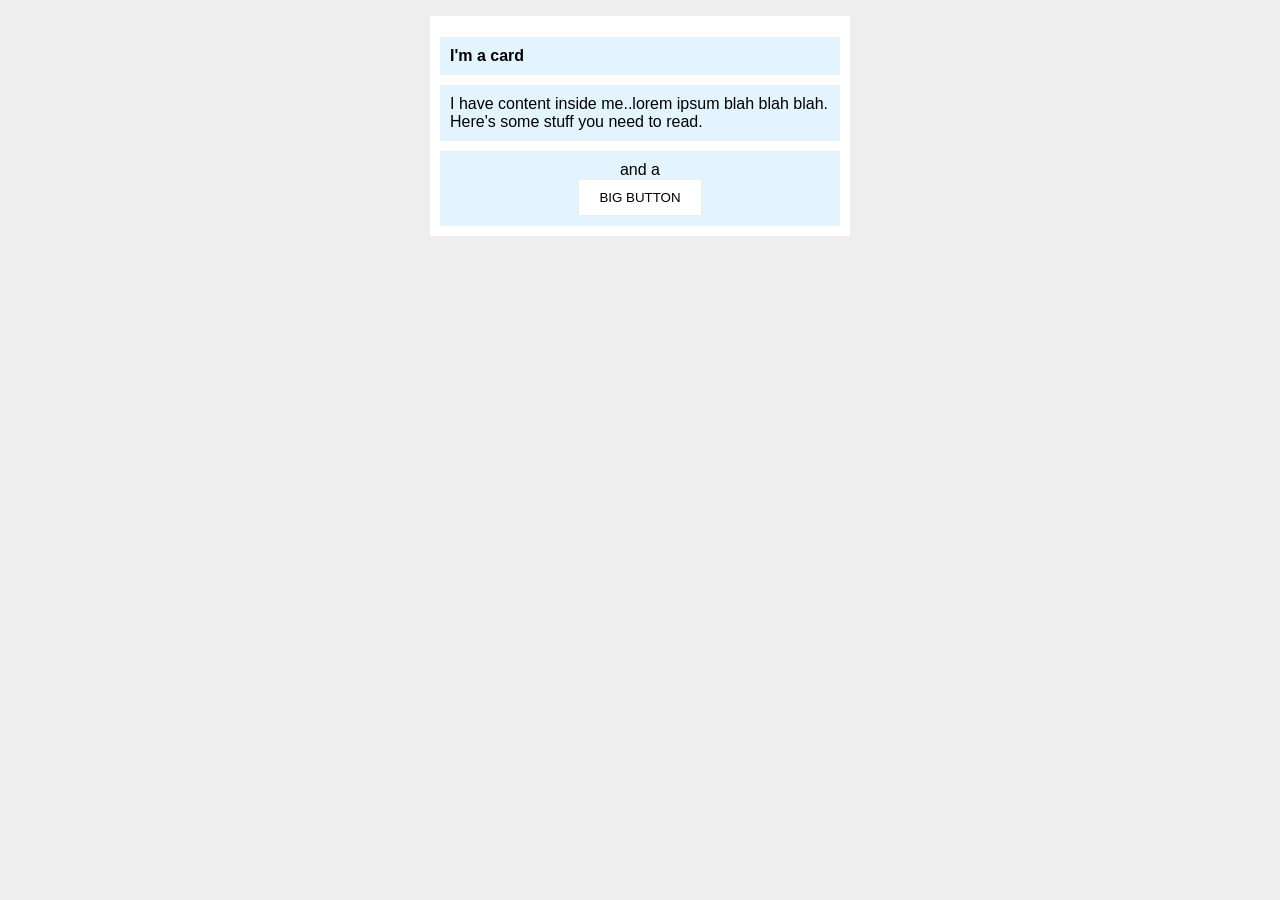
<file: foundations/block-and-inline/02-margin-and-padding-2/index.html>
<!DOCTYPE html>
<html lang="en">
  <head>
    <meta charset="UTF-8">
    <meta http-equiv="X-UA-Compatible" content="IE=edge">
    <meta name="viewport" content="width=device-width, initial-scale=1.0">
    <title>Margin and Padding exercise 2</title>
    <link rel="stylesheet" href="style.css">
  </head>
  <body>
    <div class="card">
      <h1 class="title">I'm a card</h1>
      <div class="content">I have content inside me..lorem ipsum blah blah blah. Here's some stuff you need to read.</div>
      <div class="button-container">and a <button>BIG BUTTON</button></div>
    </div>
  </body>
</html>
</file>
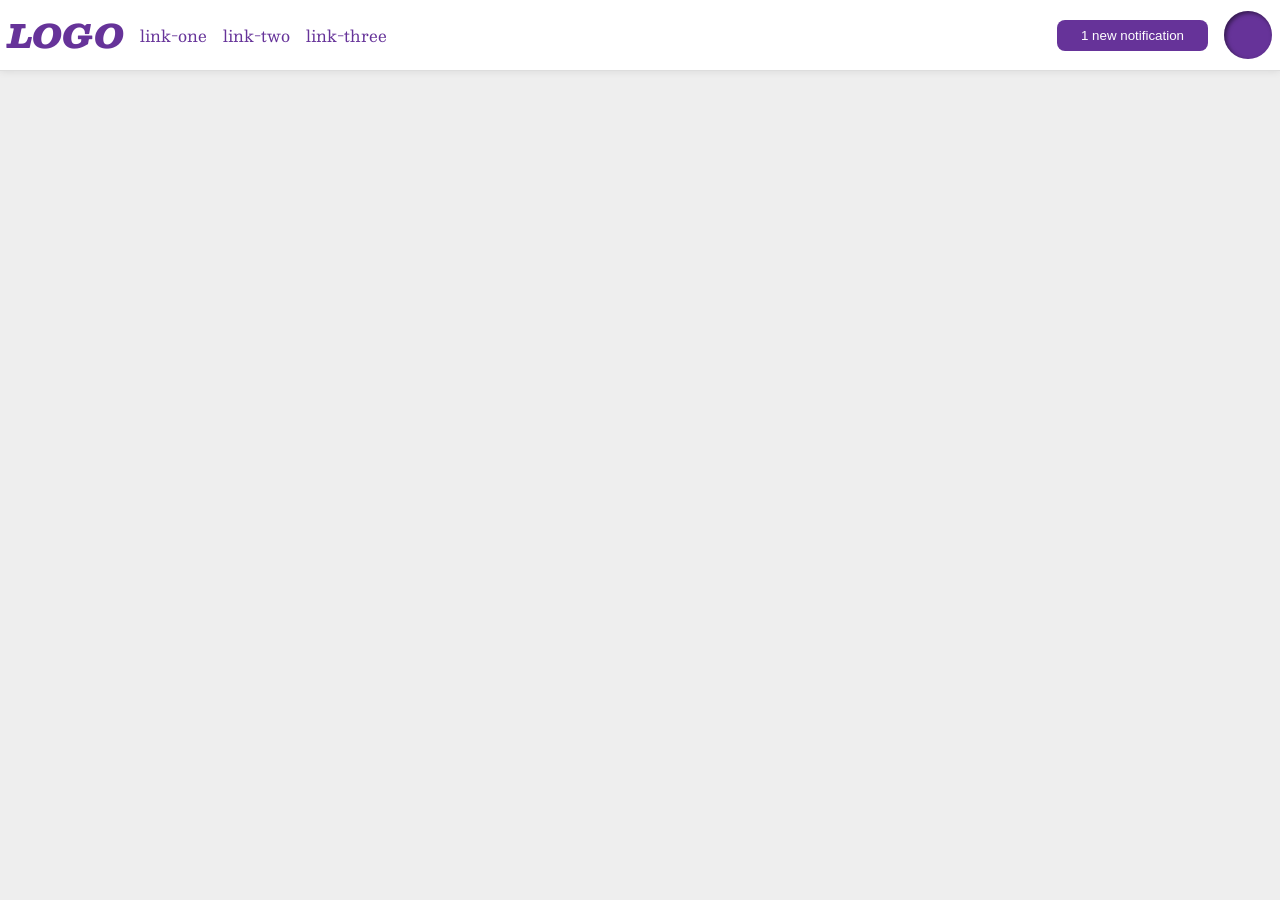
<file: foundations/flex/03-flex-header-2/index.html>
<!-- added left-side and right-side classes -->

<!DOCTYPE html>
<html lang="en">
  <head>
    <meta charset="UTF-8">
    <meta http-equiv="X-UA-Compatible" content="IE=edge">
    <meta name="viewport" content="width=device-width, initial-scale=1.0">
    <title>Flex Header 2</title>
    <link rel="stylesheet" href="style.css">
  </head>
  <body>
    <div class="header">
      <div class = "left-side"> 
          <div class= "logo">
            LOGO
          </div>
          <ul class="links">
            <li><a href="https://google.com">link-one</a></li>
            <li><a href="https://google.com">link-two</a></li>
            <li><a href="https://google.com">link-three</a></li>
          </ul>
      </div>
      <div class= "right-side">
        <button class="notifications">
          1 new notification
        </button>
        <div class="profile-image"></div>
      </div>
    </div>
  </body>
</html>
</file>
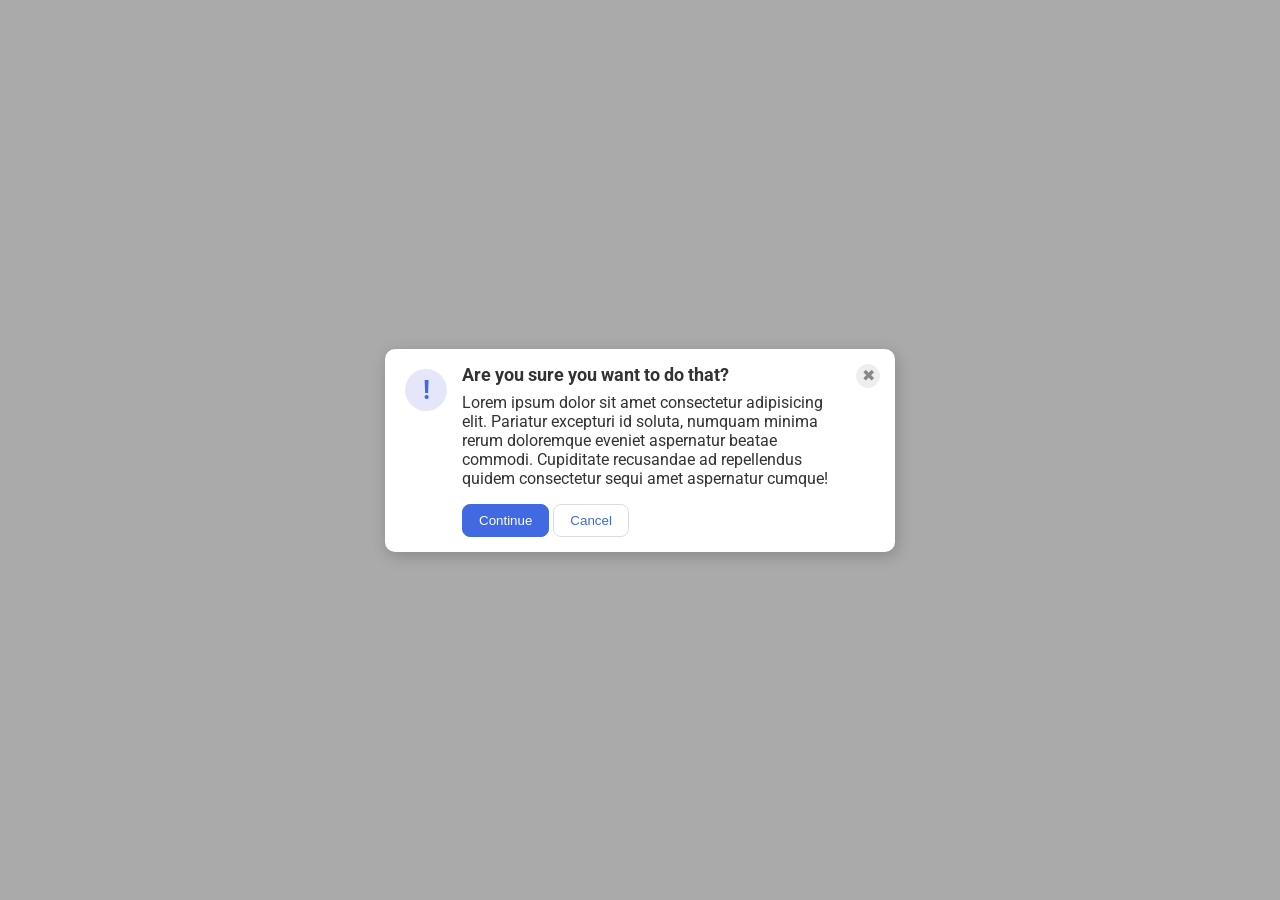
<file: foundations/flex/05-flex-modal/index.html>
<!DOCTYPE html>
<html lang="en">
  <head>
    <meta charset="UTF-8">
    <meta http-equiv="X-UA-Compatible" content="IE=edge">
    <meta name="viewport" content="width=device-width, initial-scale=1.0">
    <link rel="stylesheet" href="style.css">
    <title>Modal</title>
  </head>
  <body>
    <div class="modal">
     <div class="left"> <div class="icon">!</div> </div>
     
     <div class="middle">
      <div class="header">Are you sure you want to do that?</div>
      <div class="text">Lorem ipsum dolor sit amet consectetur adipisicing elit. Pariatur excepturi id soluta, numquam minima rerum doloremque eveniet aspernatur beatae commodi. Cupiditate recusandae ad repellendus quidem consectetur sequi amet aspernatur cumque!</div>
      <button class="continue">Continue</button>
      <button class="cancel">Cancel</button>
    </div>
    
    <div class="right">
      <button class="close-button">✖</button>
    </div>
    
    </div>
  </body>
</html>
</file>
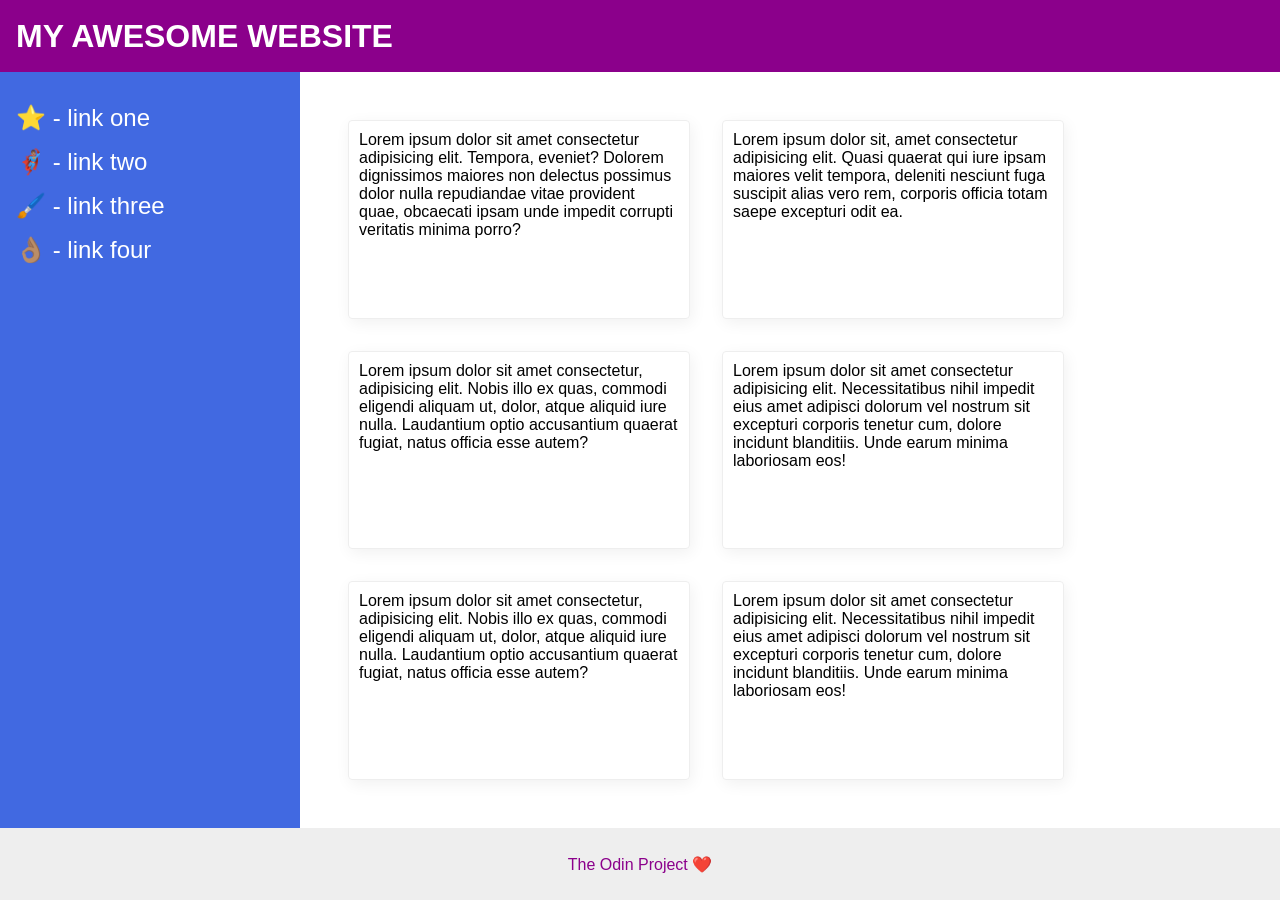
<file: foundations/flex/07-flex-layout-2/index.html>
<!DOCTYPE html>
<html lang="en">
  <head>
    <meta charset="UTF-8">
    <meta http-equiv="X-UA-Compatible" content="IE=edge">
    <meta name="viewport" content="width=device-width, initial-scale=1.0">
    <title>The Holy Grail</title>
    <link rel="stylesheet" href="style.css">
  </head>
  <body>
    <div class="container">


    <div class="header">
      MY AWESOME WEBSITE
    </div>

    <div class="main-body">
    <div class="sidebar">
      <ul>
        <li><a href="#">⭐ - link one</a></li>
        <li><a href="#">🦸🏽‍♂️ - link two</a></li>
        <li><a href="#">🖌️ - link three</a></li>
        <li><a href="#">👌🏽 - link four</a></li>
      </ul>
    </div>

<div class="cards">
    <div class="card">Lorem ipsum dolor sit amet consectetur adipisicing elit. Tempora, eveniet? Dolorem dignissimos maiores non delectus possimus dolor nulla repudiandae vitae provident quae, obcaecati ipsam unde impedit corrupti veritatis minima porro?</div>
    <div class="card">Lorem ipsum dolor sit, amet consectetur adipisicing elit. Quasi quaerat qui iure ipsam maiores velit tempora, deleniti nesciunt fuga suscipit alias vero rem, corporis officia totam saepe excepturi odit ea.</div>
    <div class="card">Lorem ipsum dolor sit amet consectetur, adipisicing elit. Nobis illo ex quas, commodi eligendi aliquam ut, dolor, atque aliquid iure nulla. Laudantium optio accusantium quaerat fugiat, natus officia esse autem?</div>
    <div class="card">Lorem ipsum dolor sit amet consectetur adipisicing elit. Necessitatibus nihil impedit eius amet adipisci dolorum vel nostrum sit excepturi corporis tenetur cum, dolore incidunt blanditiis. Unde earum minima laboriosam eos!</div>
    <div class="card">Lorem ipsum dolor sit amet consectetur, adipisicing elit. Nobis illo ex quas, commodi eligendi aliquam ut, dolor, atque aliquid iure nulla. Laudantium optio accusantium quaerat fugiat, natus officia esse autem?</div>
    <div class="card">Lorem ipsum dolor sit amet consectetur adipisicing elit. Necessitatibus nihil impedit eius amet adipisci dolorum vel nostrum sit excepturi corporis tenetur cum, dolore incidunt blanditiis. Unde earum minima laboriosam eos!</div>
</div>
</div>

    <div class="footer">
      The Odin Project ❤️
    </div>
  

  </div>
  </body>
</html>
</file>
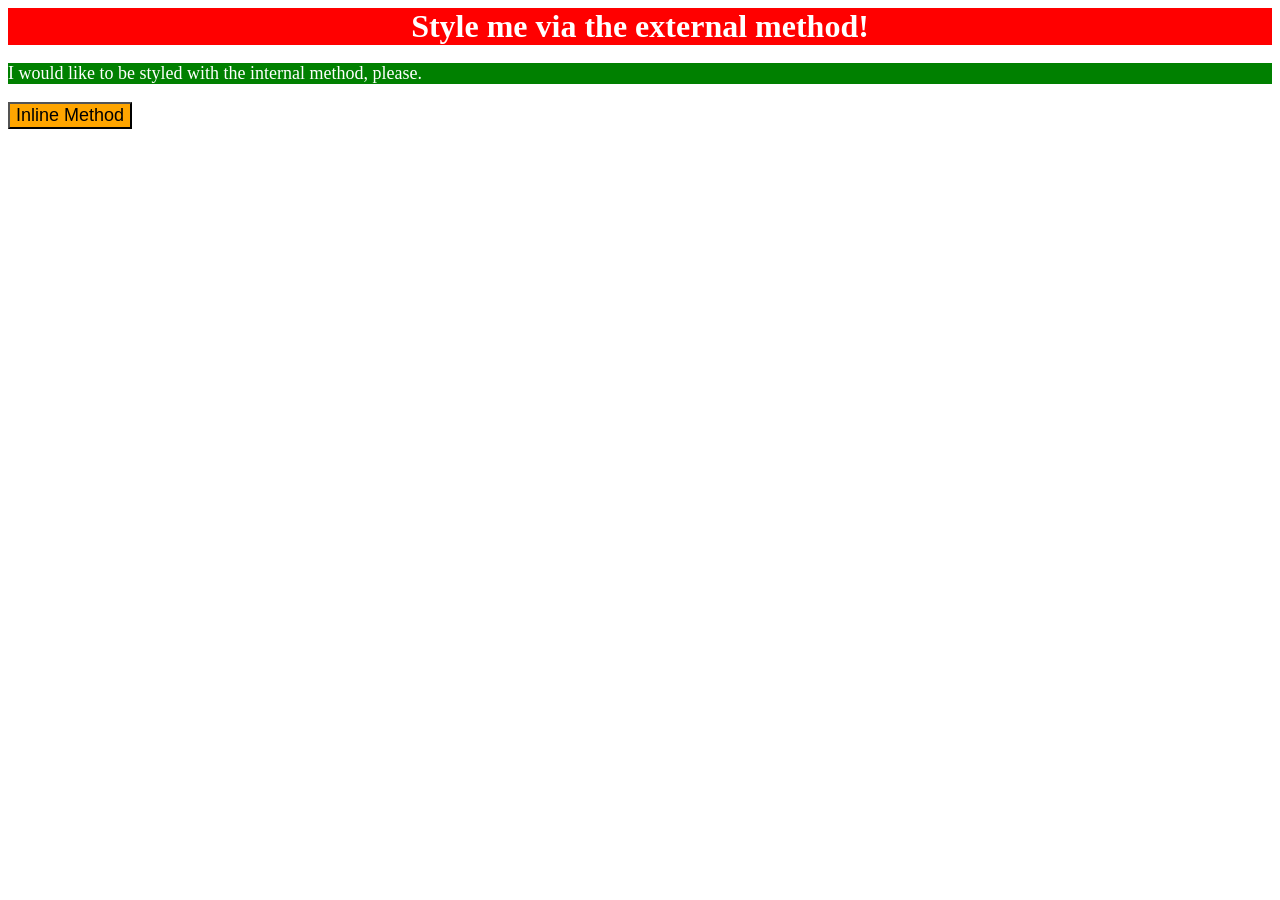
<file: foundations/intro-to-css/01-css-methods/index.html>
<!DOCTYPE html>
<html lang="en">
  <head>
    <meta charset="UTF-8">
    <meta http-equiv="X-UA-Compatible" content="IE=edge">
    <meta name="viewport" content="width=device-width, initial-scale=1.0">
    <!-- external css method -->
      <link rel="stylesheet" href="style.css">
    <!-- internal css method -->
      <style>
         p {
          color: white;
          background-color: green;
          font-size: 18px;
         }

      </style>
    <title>Methods for Adding CSS</title>
  </head>
  <body>
    <div>Style me via the external method!</div>
    <p>I would like to be styled with the internal method, please.</p>
    <button style="background-color: orange; font-size: 18px;">Inline Method</button>
  </body>
</html>
</file>
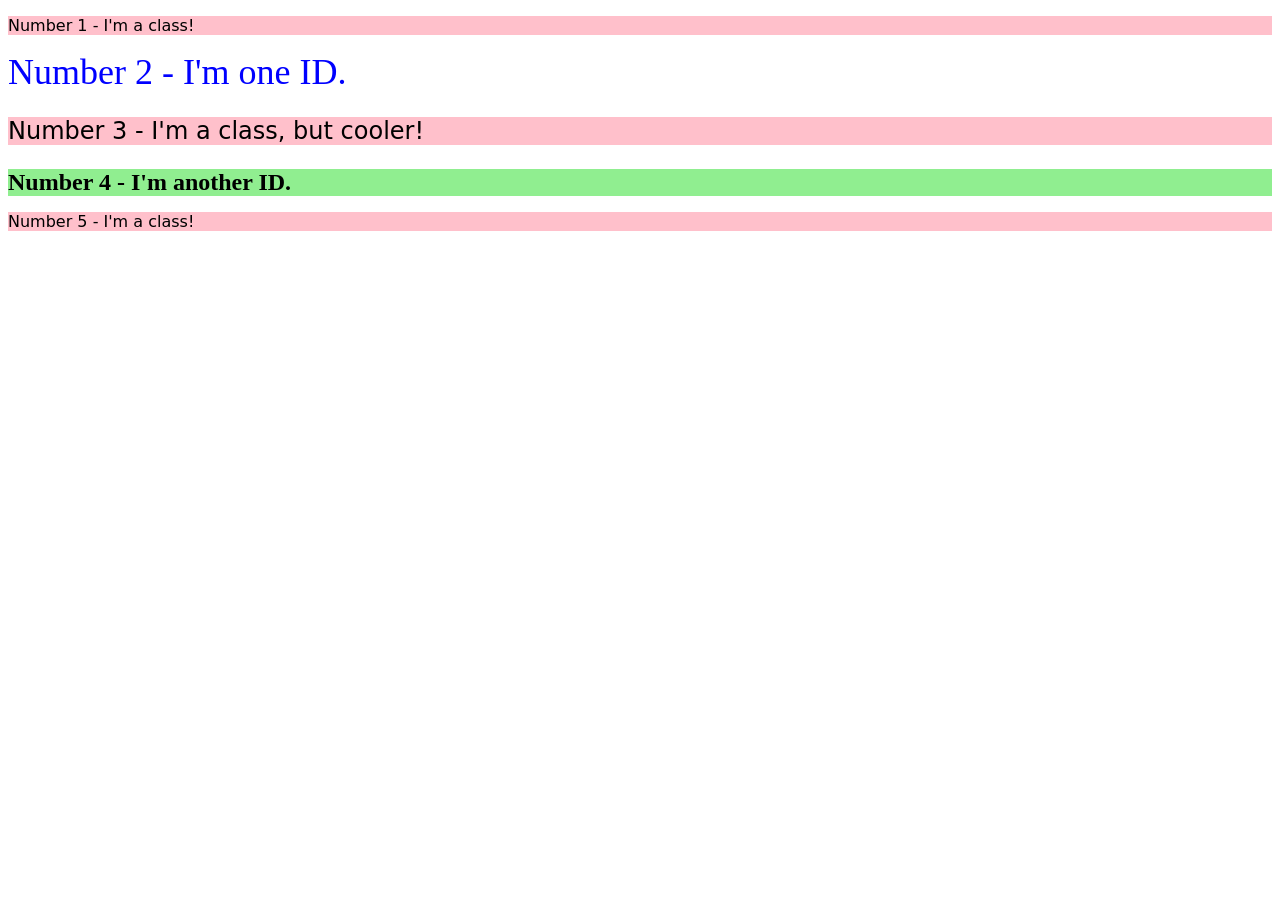
<file: foundations/intro-to-css/02-class-id-selectors/index.html>
<!DOCTYPE html>
<html lang="en">
  <head>
    <meta charset="UTF-8">
    <meta http-equiv="X-UA-Compatible" content="IE=edge">
    <meta name="viewport" content="width=device-width, initial-scale=1.0">
    <title>Class and ID Selectors</title>
    <link rel="stylesheet" href="style.css">
  </head>
  <body>
    <p class="odd">Number 1 - I'm a class!</p>
    <div id="No2">Number 2 - I'm one ID.</div>
    <p class="odd" id="No3">Number 3 - I'm a class, but cooler!</p>
    <div id="No4">Number 4 - I'm another ID.</div>
    <p class="odd">Number 5 - I'm a class!</p>
  </body>
</html>
</file>
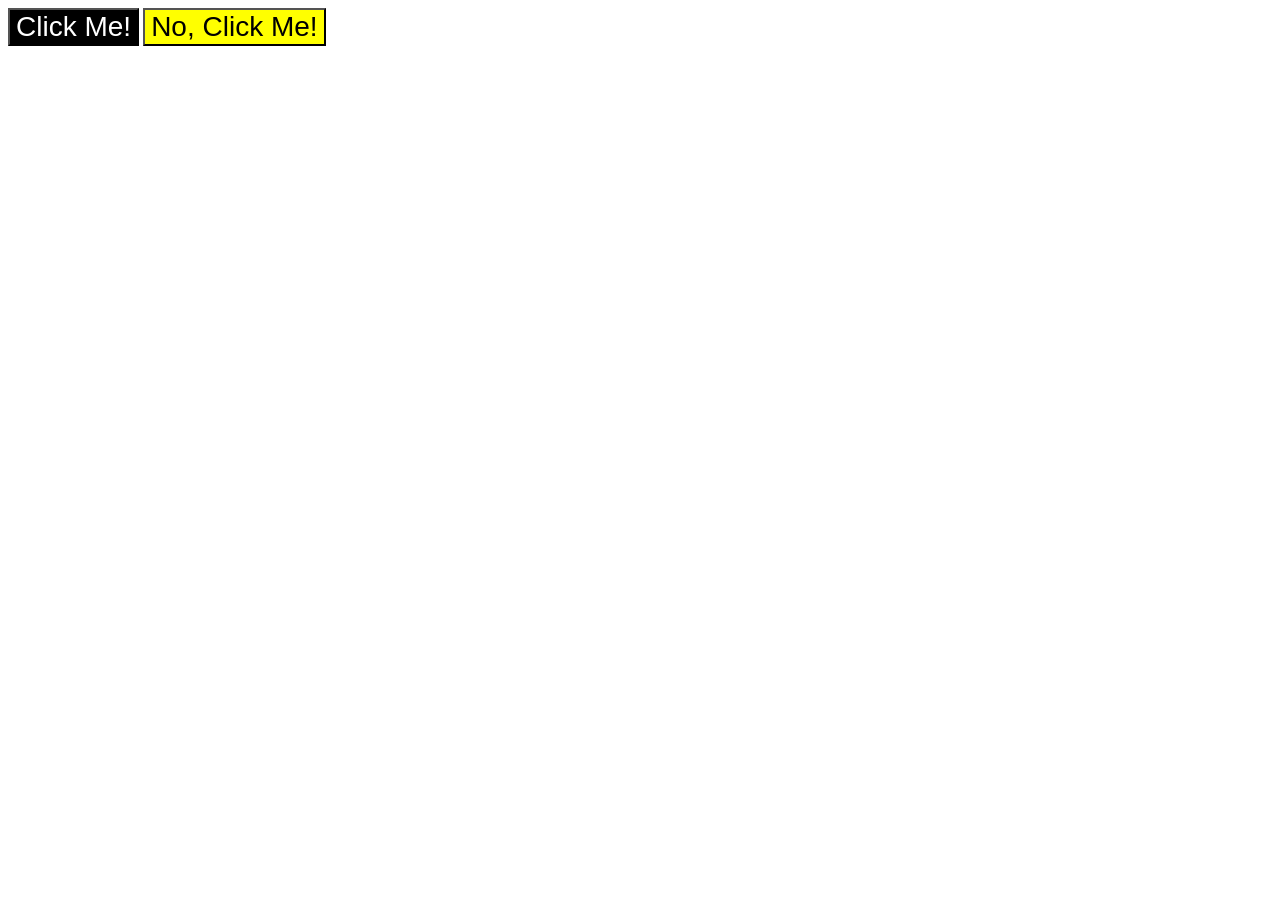
<file: foundations/intro-to-css/03-grouping-selectors/index.html>
<!DOCTYPE html>
<html lang="en">
  <head>
    <meta charset="UTF-8">
    <meta http-equiv="X-UA-Compatible" content="IE=edge">
    <meta name="viewport" content="width=device-width, initial-scale=1.0">
    <title>Grouping Selectors</title>
    <link rel="stylesheet" href="style.css">
  </head>
  <body>
    <button class="common first">Click Me!</button>
    <button class="common second">No, Click Me!</button>
  </body>
</html>
</file>
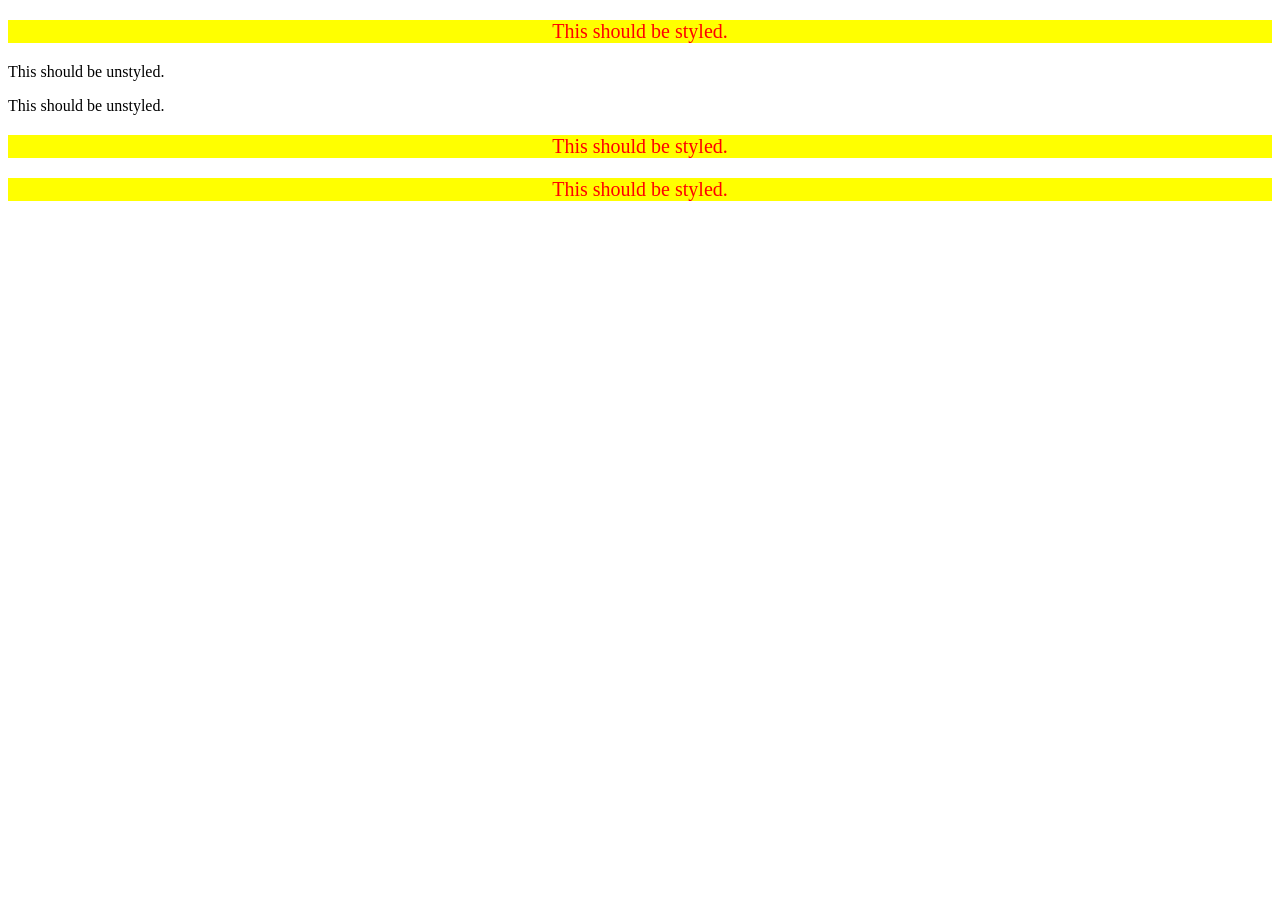
<file: foundations/intro-to-css/05-descendant-combinator/index.html>
<!DOCTYPE html>
<html lang="en">
  <head>
    <meta charset="UTF-8">
    <meta http-equiv="X-UA-Compatible" content="IE=edge">
    <meta name="viewport" content="width=device-width, initial-scale=1.0">
    <title>Descendant Combinator</title>
    <link rel="stylesheet" href="style.css">
  </head>
  <body>
      <div class="container">
        <p class="text">This should be styled.</p>
      </div>
    <p class="text">This should be unstyled.</p>
    <p class="text">This should be unstyled.</p>
      <div class="container">
      <p class="text">This should be styled.</p>
      <p class="text">This should be styled.</p>
      </div>
  </body>
</html>
</file>
<file: foundations/block-and-inline/02-margin-and-padding-2/style.css>
body {
  background: #eee;
  font-family: sans-serif;
  }

.card {
  width: 400px;
  background: #fff;
  margin: 16px auto;
  padding: 10px;
  padding-top: 10px;

}

.title {
  background: #e3f4ff;
  padding: 10px;
  font-size: 16px;
  }

.content {
  background: #e3f4ff;
  padding: 10px;
  margin-top: 10px;
  font-size: 16px;
}

.button-container {
    background: #e3f4ff;
    margin-top: 10px;
    padding: 10px;
    text-align: center;
       
}

button {
  background: white;
  border: 1px solid #eee;
  display:block;
  margin: 0 auto;
  padding: 10px 20px;
}
</file>
<file: foundations/flex/03-flex-header-2/style.css>
/* this is some magical font-importing.  
you'll learn about it later. */
@import url('https://fonts.googleapis.com/css2?family=Besley:ital,wght@0,400;1,900&display=swap');

/* to make it easier to track my updates to the css they are indented further */

body {
  margin: 0;
  background: #eee;
  font-family: Besley, serif;
}

.header {
  background: white;
  border-bottom: 1px solid #ddd;
  box-shadow: 0 0 8px rgba(0,0,0,.1);
    display: flex;
    padding: 8px;
    
  }

    .left-side {
      display: flex;
      flex-direction: row;
      align-items: center;
      gap: 16px;
      
    }

    .right-side{
      display: flex;
      align-items: center;
      justify-content: flex-end;
      margin-left: auto;
      gap: 16px;
      
   
  }

.profile-image {
  background: rebeccapurple;
  box-shadow: inset 2px 2px 4px rgba(0,0,0,.5);
  border-radius: 50%;
  width: 48px;
  height: 48px;
   
}

.logo {
  color: rebeccapurple;
  font-size: 32px;
  font-weight: 900;
  font-style: italic;
    display: flex;
    

}

button {
  border: none;
  border-radius: 8px;
  background: rebeccapurple;
  color: white;
  padding: 8px 24px;
  
}

a {
  /* this removes the line under our links */
  text-decoration: none;
  color: rebeccapurple;
}

ul {
  list-style-type: none;
    display: flex;
    margin: 0px;
    padding: 0px;
    gap: 16px;
}
</file>
<file: foundations/flex/05-flex-modal/style.css>
@import url('https://fonts.googleapis.com/css2?family=Roboto:wght@400;700&display=swap');

html, body {
  height: 100%;
}

body {
  font-family: Roboto, sans-serif;
  margin: 0;
  background: #aaa;
  color: #333;
  /* I'll give you this one for free lol */
  display: flex;
  align-items: center;
  justify-content: center;
}

.modal {
    display: flex;
    gap: 10px;
  background: white;
  width: 480px;
  border-radius: 10px;
  box-shadow: 2px 4px 16px rgba(0,0,0,.2);
    padding: 15px;
}

.icon {
  color: royalblue;
  font-size: 26px;
  font-weight: 700;
  background: lavender;
  width: 42px;
  height: 42px;
  border-radius: 50%;
  display: flex;
  align-items: center;
  justify-content: center;
    margin: 5px;
}

    .header {
      font-weight: bold;
      font-size: large;
    }

    .text {
      margin-top: 8px;
      margin-bottom: 16px;
    }

.close-button {
  background: #eee;
  border-radius: 50%;
  color: #888;
  font-weight: 400;
  font-size: 16px;
  height: 24px;
  width: 24px;
  display: flex;
  align-items: center;
  justify-content: center;
  border: 1px solid #eee;
  padding: 0;
}

button {
  cursor: pointer;
  padding: 8px 16px;
  border-radius: 8px;
}

button.continue {
  background: royalblue;
  border: 1px solid royalblue;
  color: white;
}

button.cancel {
  background: white;
  border: 1px solid #ddd;
  color: royalblue;
}
</file>
<file: foundations/flex/07-flex-layout-2/style.css>
body {
  font-family: -apple-system, BlinkMacSystemFont, 'Segoe UI', Roboto, Oxygen, Ubuntu, Cantarell, 'Open Sans', 'Helvetica Neue', sans-serif;
  margin: 0;
  min-height: 100vh;
  
}

    .container {
      display: flex;
      flex-direction: column;
      min-height: 100vh;
      align-items: stretch;
      
           
    }

    .main-body {
      display: flex;
      flex-direction: row;
      flex: 1; /* tells this container to expand and fill the available vertical space */
     
      
    }

    .cards {
      display:flex;
      flex-direction: row;
      flex-wrap: wrap;
      gap: 32px;
      padding: 48px;

    }

.header {
  height: 72px;
  background: darkmagenta;
  color: white;
    font-size: 32px;
    font-weight: 900;
    display: flex;
    align-items: center;
    padding-left: 16px;
   }

   

.footer {
  height: 72px;
  background: #eee;
  color: darkmagenta;
    display: flex;
    align-items: center;
    justify-content: center;
  
}


.sidebar {
    min-width: 300px; /* from width to min-width LOOK-UP/USE 'flex-shrink: 0; next time*/
  background: royalblue;
  box-sizing: border-box;
    font-size: 24px;
    padding-left: 8px;
  }

    ul {
        list-style-type: none;
        margin-left: -40px;    
                
      }

    li {
      padding: 8px;
     

      
    }  

    a {
       text-decoration: none;
       color: white;
    }

.card {
  flex-basis: 320px;
  border: 1px solid #eee;
  box-shadow: 2px 4px 16px rgba(0,0,0,.06);
  border-radius: 4px;
  padding: 10px;
}
</file>
<file: foundations/intro-to-css/01-css-methods/style.css>
/* style.css*/

div {
    color: white;
    background-color: red;
    font-size: 32px;
    font-weight: bold;
    text-align: center;
}
</file>
<file: foundations/intro-to-css/02-class-id-selectors/style.css>
/* Add CSS Styling */
.odd {
    background-color: pink;
    font-family: Verdana, DejaVu Sans, sans-serif;
}

#No2 {
    color: blue;
    font-size: 36px;
}

#No3 {
    font-size: 24px;
}

#No4 {
    background-color: lightgreen;
    font-size: 24px;
    font-weight: bold;
}
</file>
<file: foundations/intro-to-css/03-grouping-selectors/style.css>
/* Add CSS Styling */
.common {
    font-size: 28px;
    font-family: Helvetica, 'Times New Roman', serif;
}

.first {
    background-color: black;
    color: white;
}

.second {
    background-color: yellow;
}
</file>
<file: foundations/intro-to-css/05-descendant-combinator/style.css>
/* Add CSS Styling */
.container p{
    background-color: yellow;
    color: red;
    font-size: 20px;
    text-align: center;
}
</file>
